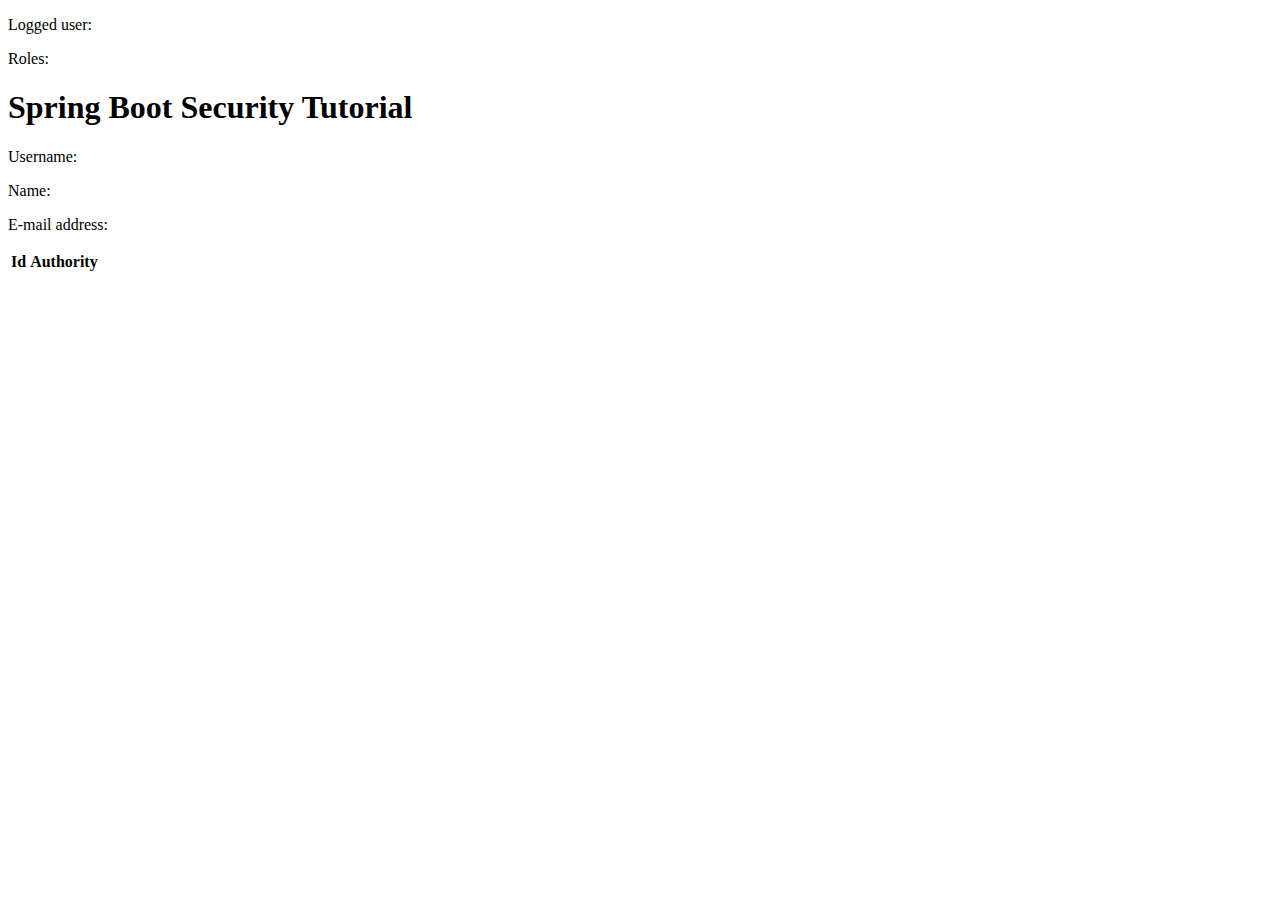
<file: demo/src/main/resources/templates/index.html>
<!DOCTYPE html>
<html xmlns="http://www.w3.org/1999/xhtml"
      xmlns:th="http://www.thymeleaf.org"
      xmlns:sec="https://www.thymeleaf.org/thymeleaf-extras-springsecurity6">

<head th:replace="~{fragments :: head}"></head>

<body>
<div class="header" th:replace="~{fragments :: header}"></div>
<div class="body">

    <div sec:authorize="isAuthenticated()">
        <p>Logged user: <span sec:authentication="name"> </span></p>
        <p>Roles: <span sec:authentication="principal.authorities"> </span></p>
    </div>

    <h1>Spring Boot Security Tutorial</h1>

    <p></p>
    <div sec:authorize="isAuthenticated()">
        <p>Username: <span th:text="${user.username}"></span></p>
        <p>Name: <span th:text="${user.firstName} + ' ' + ${user.lastName}"></span></p>
        <p>E-mail address: <span th:text="${user.emailAddress}"></span></p>
        <table>
            <tr>
                <th>Id</th>
                <th>Authority</th>
            </tr>
            <tr th:each="role : ${user.roles}">
                <td th:text="${role.role}"></td>
            </tr>
        </table>
    </div>
</div>
<div th:replace="~{fragments :: footer}"></div>
</body>
</html>
</file>
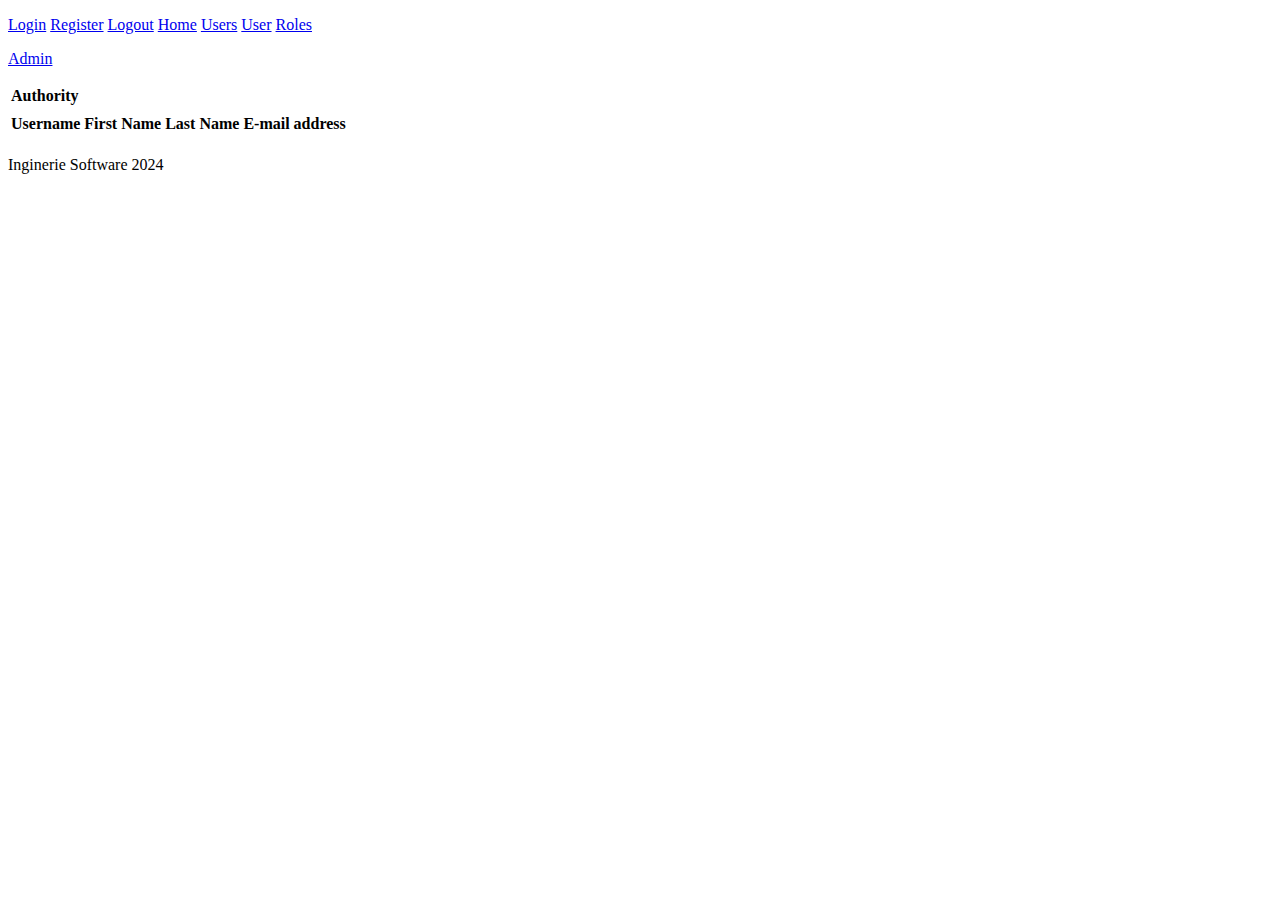
<file: demo/src/main/resources/templates/fragments.html>
<!DOCTYPE html>
<html xmlns="http://www.w3.org/1999/xhtml"
      xmlns:th="https://www.thymeleaf.org"
      xmlns:sec="https://www.thymeleaf.org/thymeleaf-extras-springsecurity6">

<head th:fragment="head">
    <meta charset="UTF-8">
    <link th:href="@{/css/styles.css}" rel="stylesheet" />
    <title th:text="${title}">Title</title>
</head>

<div class="header" th:fragment="header">
    <p><a href="/login"><span sec:authorize="!isAuthenticated()">Login</span></a>
        <a href="/register"><span sec:authorize="!isAuthenticated()">Register</span></a>
        <a class="header" href="/logout"><span sec:authorize="isAuthenticated()">Logout</span></a>
        <a class="header" href="/"><span sec:authorize="isAuthenticated()">Home</span></a>
        <a class="header" href="/users"><span sec:authorize="isAuthenticated() and hasAuthority('ADMIN')">Users</span></a>
        <a class="header" href="/user"><span sec:authorize="isAuthenticated() and hasAuthority('USER')">User</span></a>
        <a class="header" href="/roles"><span sec:authorize="isAuthenticated() and hasAuthority('ADMIN')">Roles</span></a></p>
        <a class="header" href="/admin"><span sec:authorize="isAuthenticated() and hasAuthority('ADMIN')">Admin</span></a></p>
    <p></p>
</div>

<div th:fragment="roles_table">
    <table>
        <tr>
            <th>Authority</th>
        </tr>
        <tr th:each="role : ${roles}">
            <td th:text="${role.role}"></td>
        </tr>
    </table>
</div>

<div th:fragment="users_table">
    <table>
        <tr>
            <th>Username</th>
            <th>First Name</th>
            <th>Last Name</th>
            <th>E-mail address</th>
        </tr>
        <tr th:each="user : ${users}">
            <td th:text="${user.username}"></td>
            <td th:text="${user.firstName}"></td>
            <td th:text="${user.lastName}"></td>
            <td th:text="${user.emailAddress}"></td>
        </tr>
    </table>
</div>
<div th:fragment="footer">
    <div class="footer"><p class="footer">Inginerie Software 2024</p></div>
</div>
</html>
</file>
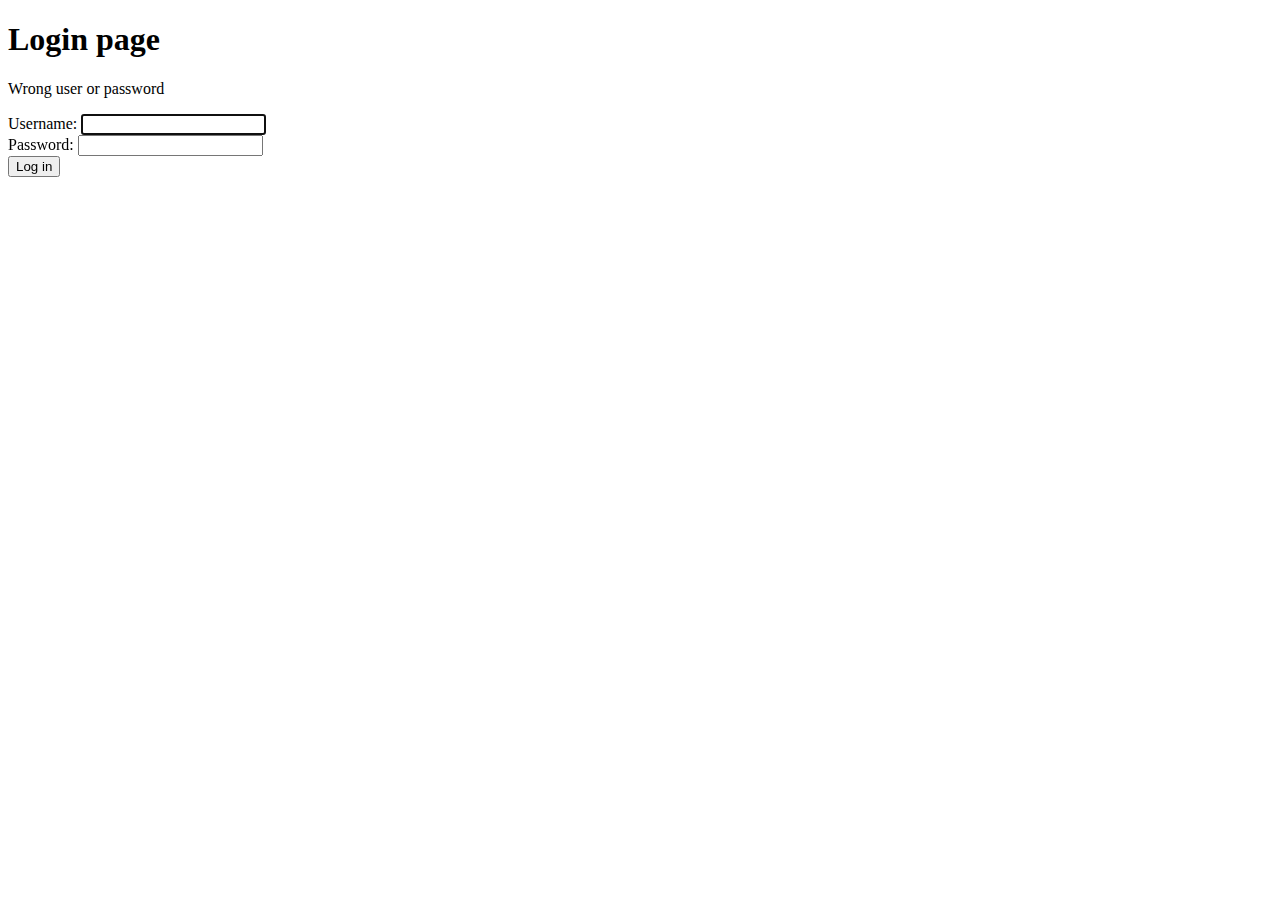
<file: demo/src/main/resources/templates/login.html>
<!DOCTYPE html>
<html xmlns="http://www.w3.org/1999/xhtml"
      xmlns:th="http://www.thymeleaf.org"
      xmlns:sec="https://www.thymeleaf.org/thymeleaf-extras-springsecurity6">

<head th:replace="~{fragments :: head}"></head>

<body>
<div class="body">
    <h1>Login page</h1>
    <p th:if="${loginError}" class="error">Wrong user or password</p>

    <form th:action="@{/login}" method="post">
        <label for="username">Username</label>: <input type="text" id="username" name="username" autofocus="autofocus" /> <br />
        <label for="password">Password</label>: <input type="password" id="password" name="password" /> <br /> <input type="submit" value="Log in" />
    </form>

</div>

<div th:replace="~{fragments :: footer}"></div>
</body>
</html>
</file>
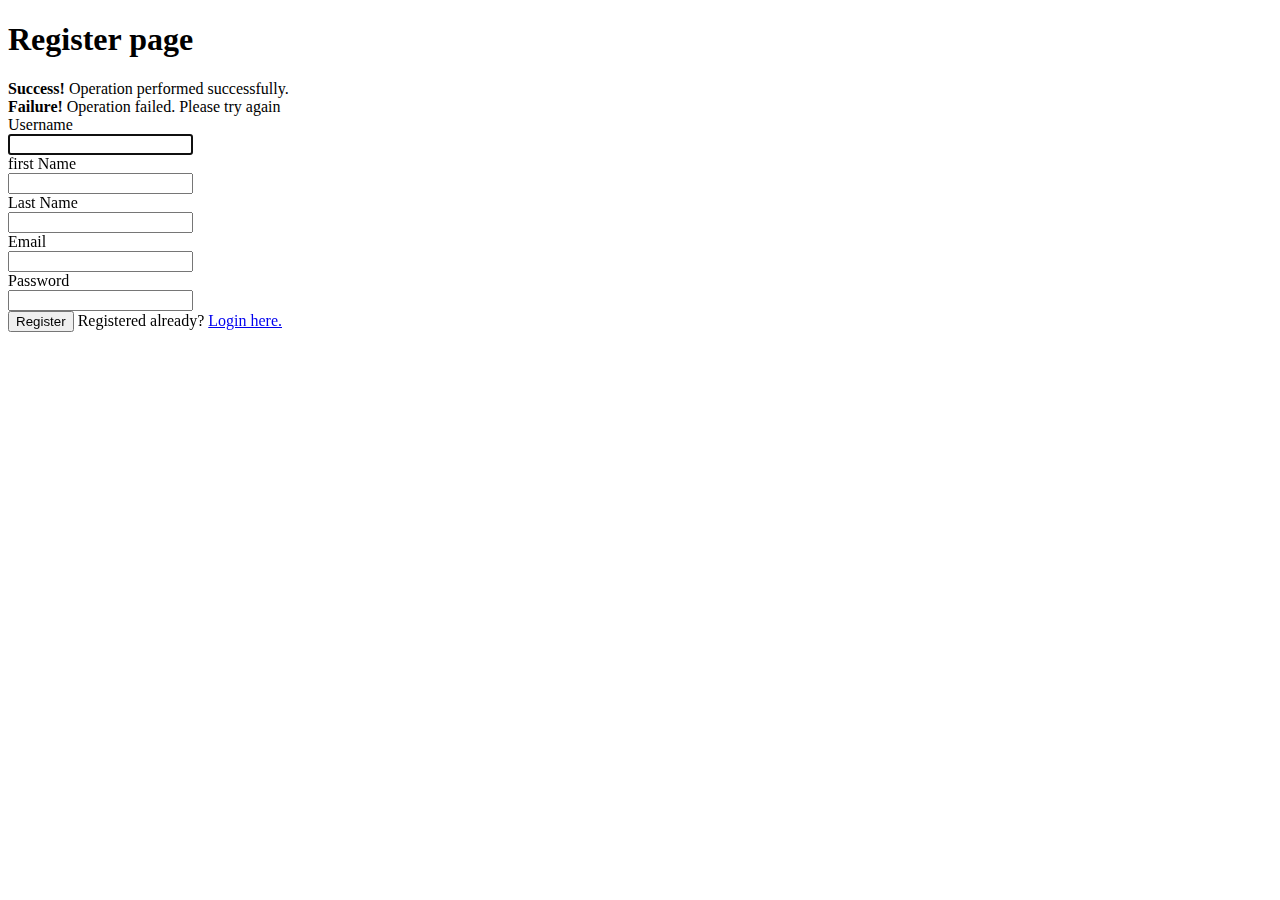
<file: demo/src/main/resources/templates/register.html>
<!DOCTYPE html>
<html xmlns="http://www.w3.org/1999/xhtml"
      xmlns:th="http://www.thymeleaf.org"
      xmlns:sec="https://www.thymeleaf.org/thymeleaf-extras-springsecurity6">

<head th:replace="~{fragments :: head}"></head>

<body>
<div class="body">
    <h1>Register page</h1>

    <div th:switch="${registrationSuccess}">
        <div th:case="'Success'" class="alert alert-success">
            <strong>Success!</strong> Operation performed successfully.
        </div>
        <div th:case="'Failed'" class="alert alert-danger">
            <strong>Failure!</strong> Operation failed. Please try again
        </div>
    </div>

    <form th:action="@{/createUser}" method="post" th:object="${user}" class="px-4">
        <div class="mb-3 row">
            <label for="firstName" class="col-sm-2 col-form-label">Username</label>
            <div class="col-sm-6">
                <input type="text"  id="username" autofocus="autofocus"
                       class="form-control" required name="username" th:field="*{username}" >
            </div>
        </div>

        <div class="mb-3 row">
            <label for="firstName" class="col-sm-2 col-form-label">first Name</label>
            <div class="col-sm-6">
                <input type="text"  id="firstName" autofocus="autofocus"
                       class="form-control" required name="firstName" th:field="*{firstName}" >
            </div>
        </div>

        <div class="mb-3 row">
            <label for="lastName" class="col-sm-2 col-form-label">Last Name</label>
            <div class="col-sm-6">
                <input type="text"  id="lastName" autofocus="autofocus"
                       class="form-control" required name="lastName" th:field="*{lastName}" >
            </div>
        </div>

        <div class="mb-3 row">
            <label for="emailAddress" class="col-sm-2 col-form-label">Email</label>
            <div class="col-sm-6">
                <input type="text"  id="emailAddress" autofocus="autofocus"
                       class="form-control" required name="emailAddress" th:field="*{emailAddress}" >
            </div>
        </div>

        <div class="mb-3 row">
            <label for="password" class="col-sm-2 col-form-label">Password</label>
            <div class="col-sm-6">
                <input type="password"  id="password" autofocus="autofocus"
                       class="form-control" required name="password" th:field="*{password}" >
            </div>
        </div>
        <div>
            <button type="submit" class="btn btn-success">Register</button>
            <span>Registered already? <a href="/" th:href="@{/login}">
         Login here.
     </a></span>
        </div>
    </form>




</div>

<div th:replace="~{fragments :: footer}"></div>
</body>
</html>
</file>
